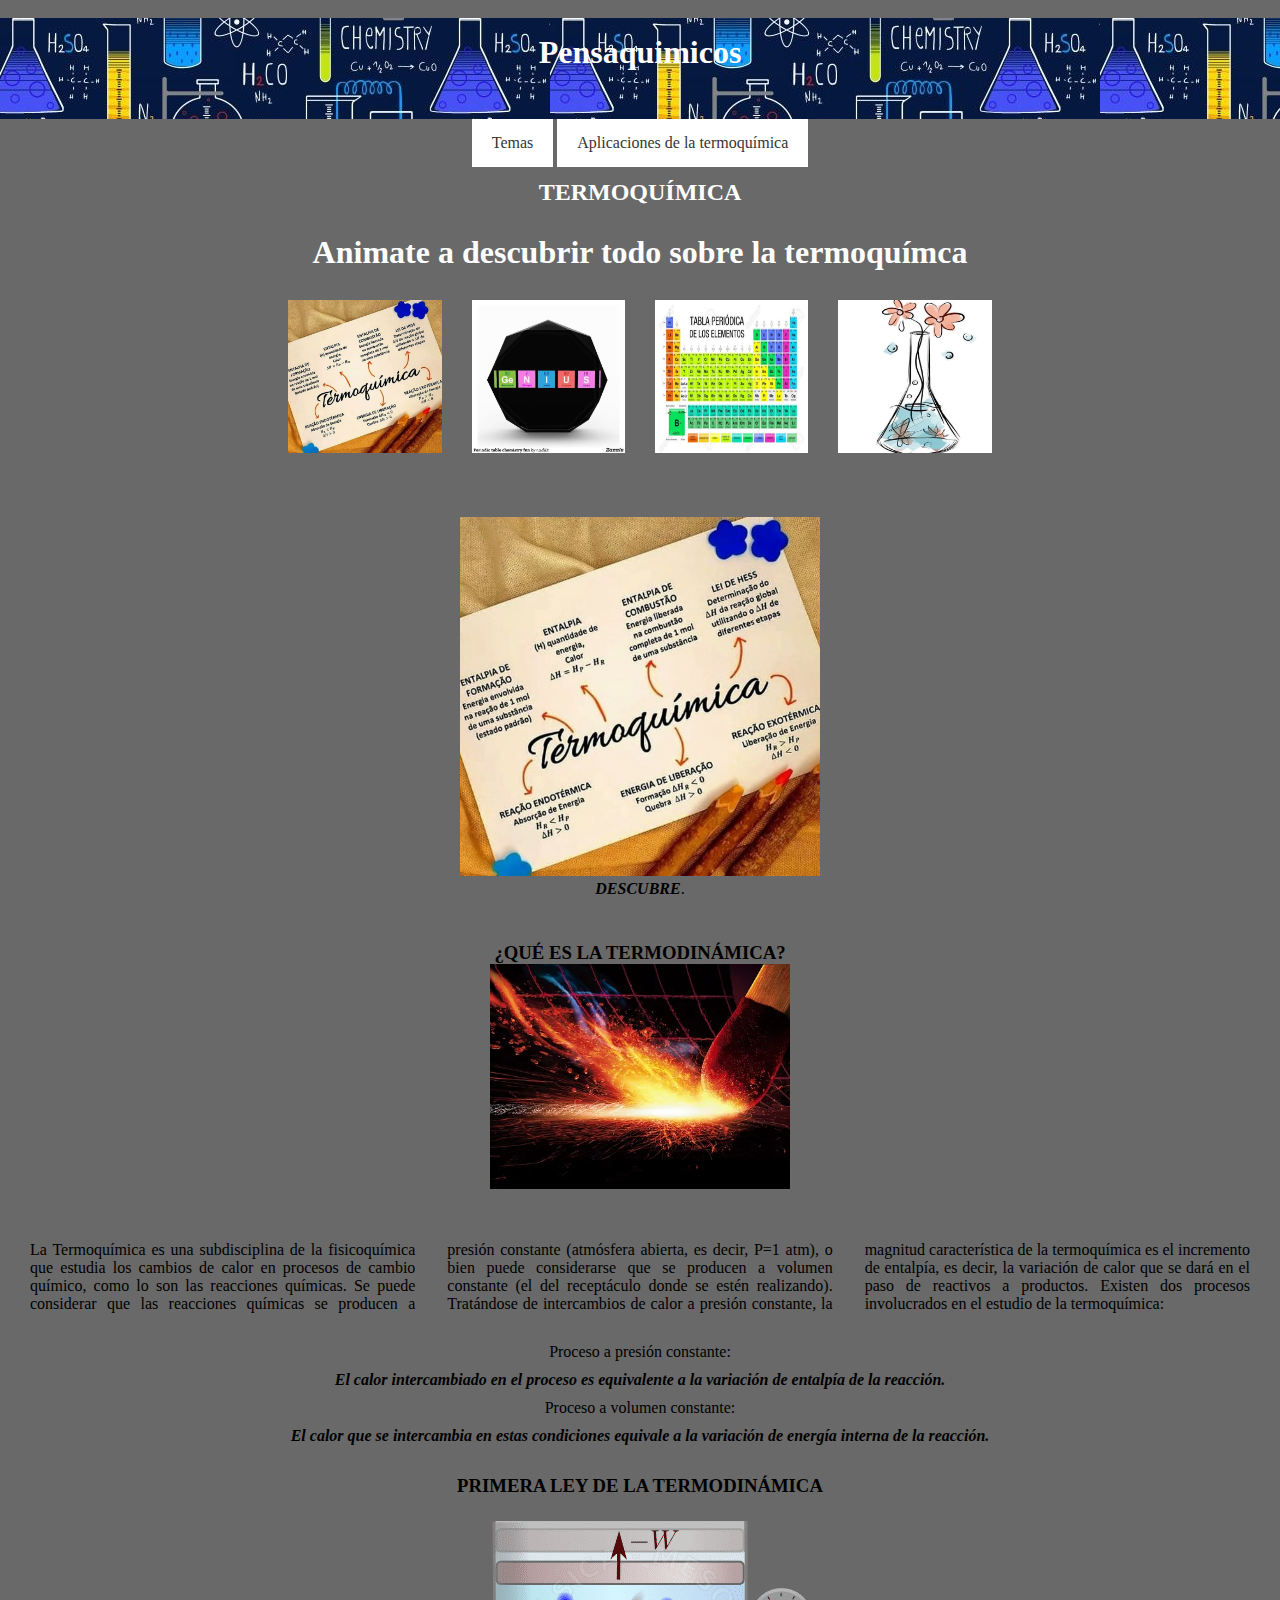
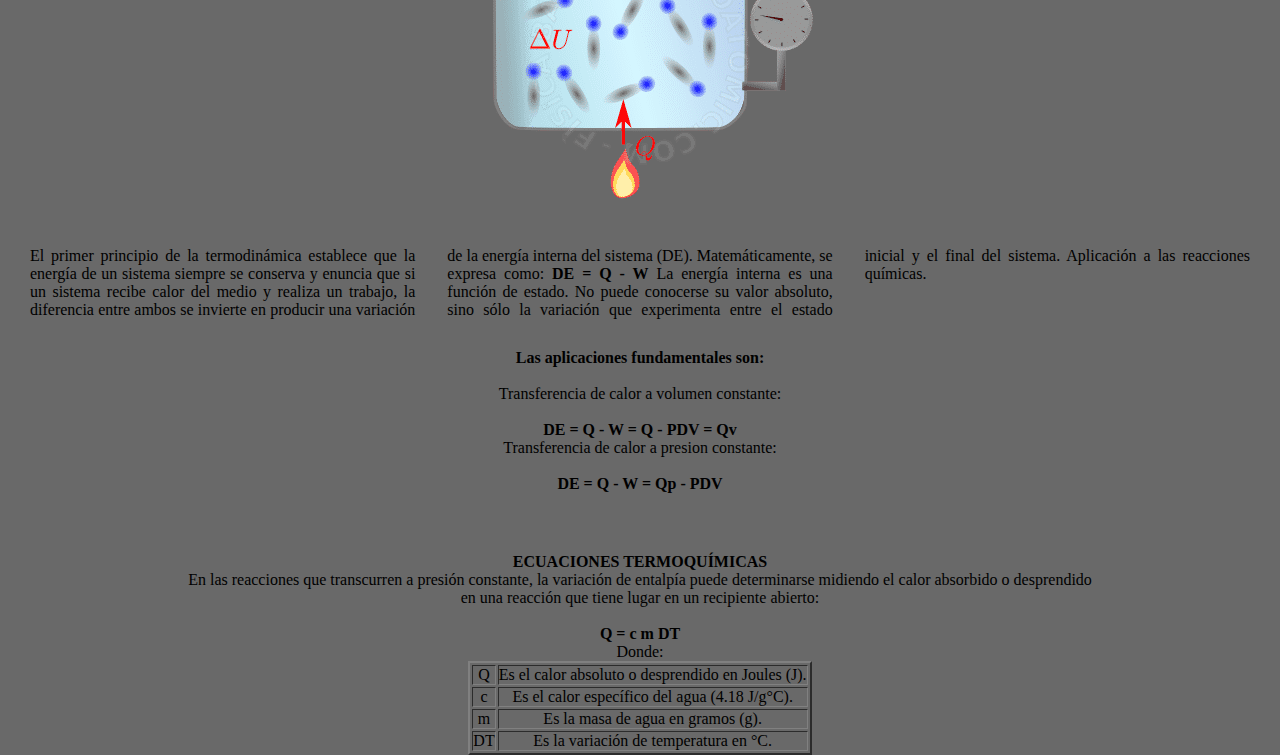
<file: index.html>
<!DOCTYPE html>
<html>
    <head>
        <meta charset="UTF-8">
        <meta name="viewport" content="width=device-width, initial-scale=1">
        <title>PROYECTO FINAL</title>
        <link rel="stylesheet" type="text/css" href="style.css">


<script type="text/javascript">
window.onload = function() { //tras cargar la página ...
visor1=document.getElementById("visor"); //referencia al visor
mititulo=document.getElementById("titulo"); //referencia al pie de foto
}
function mifoto(num) { //cambiar la imagen
         f="foto"+num+".jpg"; //ruta de la nueva imagen
         document.images["fotoVisor"].src=f; //cambiar imagen
         t=document.images["fotos"+num].alt; //texto de pie de foto
         mititulo.innerHTML=t; //cambiar pie de foto
         }
</script>


    </head>
    <body>
        <br>

<div class="cabecera"><h1>
    Pensaquimicos<h1>
</div>
        <header>
            <center>
            <nav class="navegacion">

                <ul class="menu">

                    </li>
                    <li><a href="subtemas.html">Temas</a>
                        <ul class="submenu">

                        </ul>
                    </li>
                    <li><a href="aplicaciones.html">Aplicaciones de la termoquímica</a></li>

                        </ul>
                    </li>
                </ul>
            </nav>
            </center>
        </header>
        <h2><center>TERMOQUÍMICA</center></h2>

<h1>Animate a descubrir todo sobre la termoquímca</h1>
</div>

<div id="menuv" class="menuv">
<a href="#visor"><img src='foto1.jpg' alt='<i>¿te has preguntado para qué es termoquímica?</i>.' name='fotos1' onclick="mifoto(1)"/></a>
<a href="#visor"><img src='foto2.jpg' alt='<i> Química<i>.' name='fotos2' onclick="mifoto(2)"/></a>
<a href="#visor"><img src='foto3.jpg' alt='<i>Tabla periodica de los elementos</i>' name='fotos3' onclick="mifoto(3)"/></a>
<a href="#visor"><img src='foto4.jpg' alt='<i>Se parte del maravilloso mundo de la qupimica' name='fotos4' onclick="mifoto(4)"/></a>
</div>

<div id="principal" class="principal">

<div id="visor" class="visor">

   <img src='foto1.jpg' alt='<i><b>La naturaleza nos brinda diversos productos para sanar nuestro cuerpo de manera orgnánica</b></i>.' name='fotoVisor'/>
   <div id="titulo"><i><b>DESCUBRE</b></i>.</div>
   </div>
</div>
<br>
<br>
            


                        <center><h3>¿QUÉ ES LA TERMODINÁMICA?</h3></center>

                            <div class="bubu">
                        <center><img src="fuego.webp" width="300px" alt="ejemplo visual de termoquímica">
                        </center>
                        <br>
                        <p>
                            La Termoquímica es una subdisciplina de la fisicoquímica que estudia los cambios de calor en procesos de cambio químico, como lo son las reacciones químicas. 
                            Se puede considerar que las reacciones químicas se producen a presión constante (atmósfera abierta, es decir, P=1 atm), o bien puede considerarse que se producen a volumen constante (el del receptáculo donde se estén realizando).
                            Tratándose de intercambios de calor a presión constante, la magnitud característica de la termoquímica es el incremento de entalpía, es decir, la variación de calor que se dará en el paso de reactivos a productos.
                            Existen dos procesos involucrados en el estudio de la termoquímica:
                        </p>
                    </div>
                        <div class="bubu2">
                           
                       
                            <center><li>Proceso a presión constante:
                             <h4><p><i><font face="New Times Roman">El calor intercambiado en el proceso es equivalente a la variación de entalpía de la reacción.</font></i></p></h4>
                            </li>

                            <li>
                            Proceso a volumen constante:
                            <h4><p><i><font face="New Times Roman">El calor que se intercambia en estas condiciones equivale a la variación de energía interna de la reacción.</font></i></p></h4>
                            </li></center>
                        </p>
                        </div>
                
                        <center><h3>PRIMERA LEY DE LA TERMODINÁMICA</h3></center>
                             <div class="bubu">
                            <center><img src="ley1.png" alt="1ra ley de la termoquímica"></center>
                    
                        <p>
                            El primer principio de la termodinámica establece que la energía de un sistema siempre se conserva y enuncia que si un sistema recibe calor del medio y realiza un trabajo, la diferencia entre ambos se invierte en producir una variación de la energía interna del sistema (DE). 
                            Matemáticamente, se expresa como: <b>DE = Q - W</b>
                            La energía interna es una función de estado. No puede conocerse su valor absoluto, sino sólo la variación que experimenta entre el estado inicial y el final del sistema.
                            Aplicación a las reacciones químicas.<br>
                            <center>
                            <h4>Las aplicaciones fundamentales son:</h4><br>
                            <li>Transferencia de calor a volumen constante:</li><br>
                            <b>DE = Q - W = Q - PDV = Qv</b><br>
                            <li>Transferencia de calor a presion constante:</li><br>
                            <b>DE = Q - W = Qp - PDV</b>
                            </center>
                            </p></div>
                            <center>
                            <b>ECUACIONES TERMOQUÍMICAS</b>
                                <p>En las reacciones que transcurren a presión constante, la variación de entalpía puede determinarse midiendo el calor absorbido o desprendido<br>
                                    en una reacción que tiene lugar en un recipiente abierto:</p><br>
                                        <b>Q = c m DT</b><br>
                                    Donde: 
                                    <table border="2">
                                        <tr>
                                            <td>Q</td>
                                            <td>Es el calor absoluto o desprendido en Joules (J).</td>
                                            </tr>
                                            <tr>
                                                <td>c</td>
                                                <td>Es el calor específico del agua (4.18 J/g°C).</td>
                                                </tr>
                                                <tr>
                                                    <td>m</td>
                                                    <td>Es la masa de agua en gramos (g).</td>
                                                    </tr>
                                                    <tr>
                                                        <td>DT</td>
                                                        <td>Es la variación de temperatura en °C.</td>
                                                        </tr>
                                        </table>
                                </div>
    </body>
</html>
</file>
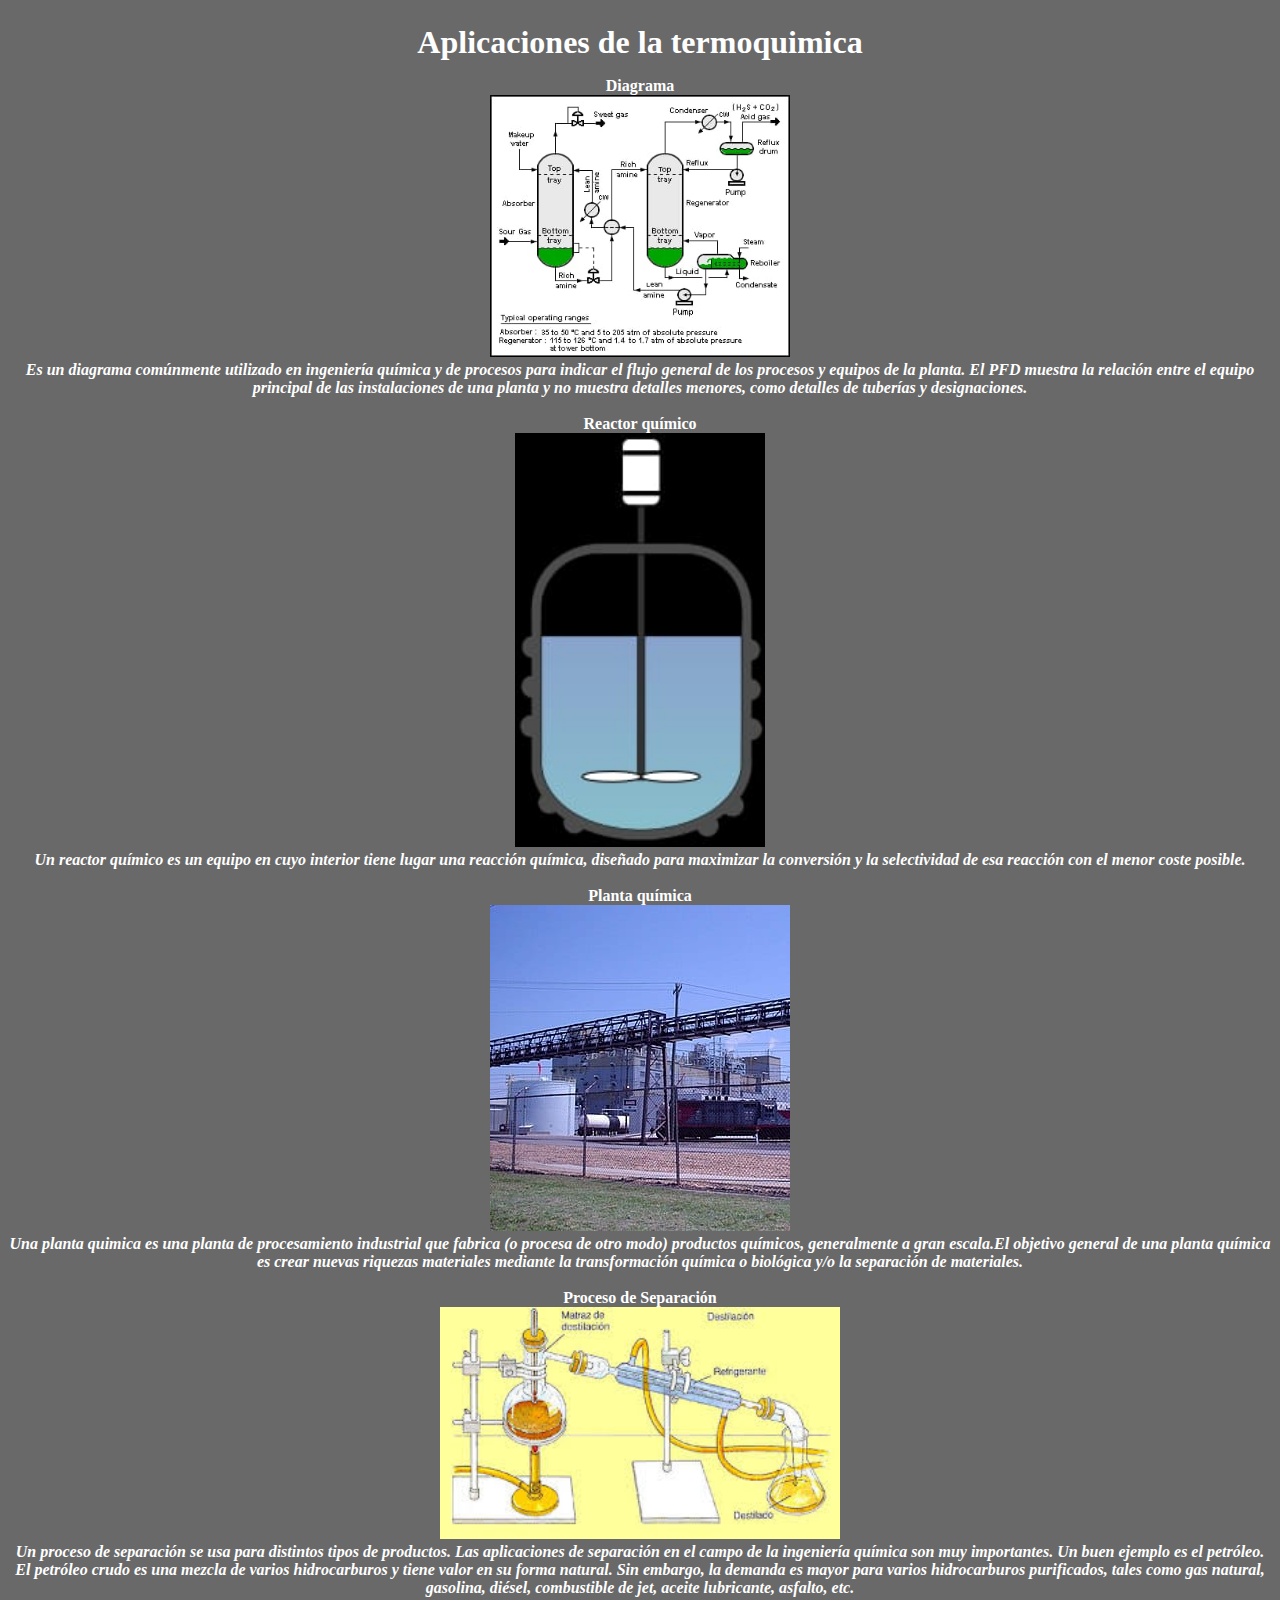
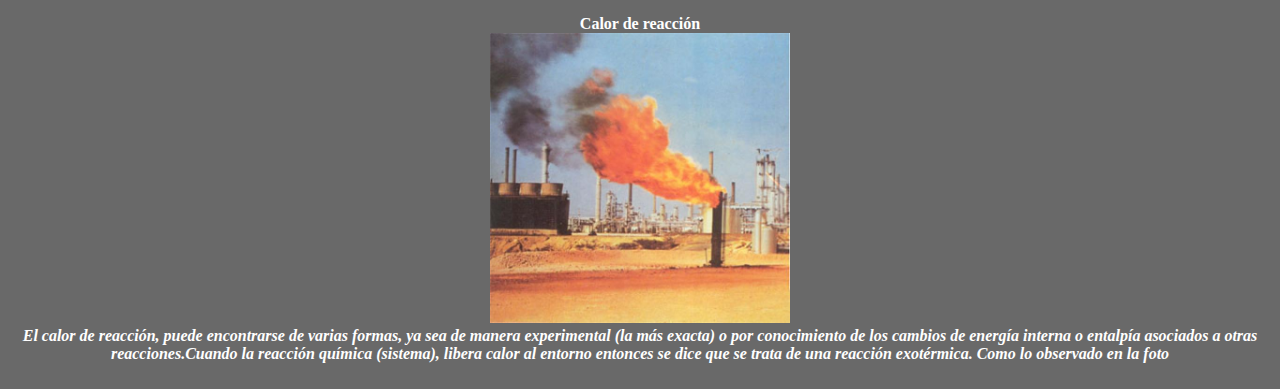
<file: aplicaciones.html>
<!DOCTYPE html>
<head>

<style type="text/css">

.yupi p{
	padding: 10px;
	text-align: justify;
}	

</style>


<title>Aplicaiones de la termoquímica</title>
<meta charset="UTF-8">

 <link rel="stylesheet" type="text/css" href="style.css">

</head>
<body>

<div class="aplicaciones">
	<center><h1>Aplicaciones de la termoquimica</h1></center>

<h4>Diagrama</h4>

	<center><img src="flujo.png"width="300px"></center>
	<h4><p><i><font face="new times roman">
		Es un diagrama comúnmente utilizado en ingeniería química y de procesos para indicar el flujo general de los procesos y equipos de la planta. El PFD muestra la relación entre el equipo principal de las instalaciones de una planta y no muestra detalles menores, como detalles de tuberías y designaciones.
	</font></i></p></h4>

	<br>
<h4>Reactor químico</h4>

	<center><img src="reac.png"width="250px"></center>
	<h4><p><i><font face="new times roman">
		Un reactor químico es un equipo en cuyo interior tiene lugar una reacción química, diseñado para maximizar la conversión y la selectividad de esa reacción con el menor coste posible.
	</font></i></p></h4><br>

<h4>Planta química</h4>
	<center><img src="planta.png"width="300px"></center>
	<h4><p><i><font face="new times roman">
		Una planta quimica es una planta de procesamiento industrial que fabrica (o procesa de otro modo) productos químicos, generalmente a gran escala.El objetivo general de una planta química es crear nuevas riquezas materiales mediante la transformación química o biológica y/o la separación de materiales.
	</font></i></p></h4><br>

<h4>Proceso de Separación</h4>
	<center><img src="sep.png"width="400px"></center>
	<h4><p><i><font face="new times roman">
		Un proceso de separación se usa para distintos tipos de productos. Las aplicaciones de separación en el campo de la ingeniería química son muy importantes. Un buen ejemplo es el petróleo. El petróleo crudo es una mezcla de varios hidrocarburos y tiene valor en su forma natural. Sin embargo, la demanda es mayor para varios hidrocarburos purificados, tales como gas natural, gasolina, diésel, combustible de jet, aceite lubricante, asfalto, etc.
	</font></i></p></h4><br>

<h4>Calor de reacción</h4>
	<center><img src="exp.jpg" width="300px"></center>
	<h4><p><i><font face="new times roman">
		El calor de reacción, puede encontrarse de varias formas, ya sea de manera experimental (la más exacta) o por conocimiento de los cambios de energía interna o entalpía asociados a otras reacciones.Cuando la reacción química (sistema), libera calor al entorno entonces se dice que se trata de una reacción exotérmica. Como lo observado en la foto
	</font></i></p></h4><br>

</div>

</body>

</html>
</file>
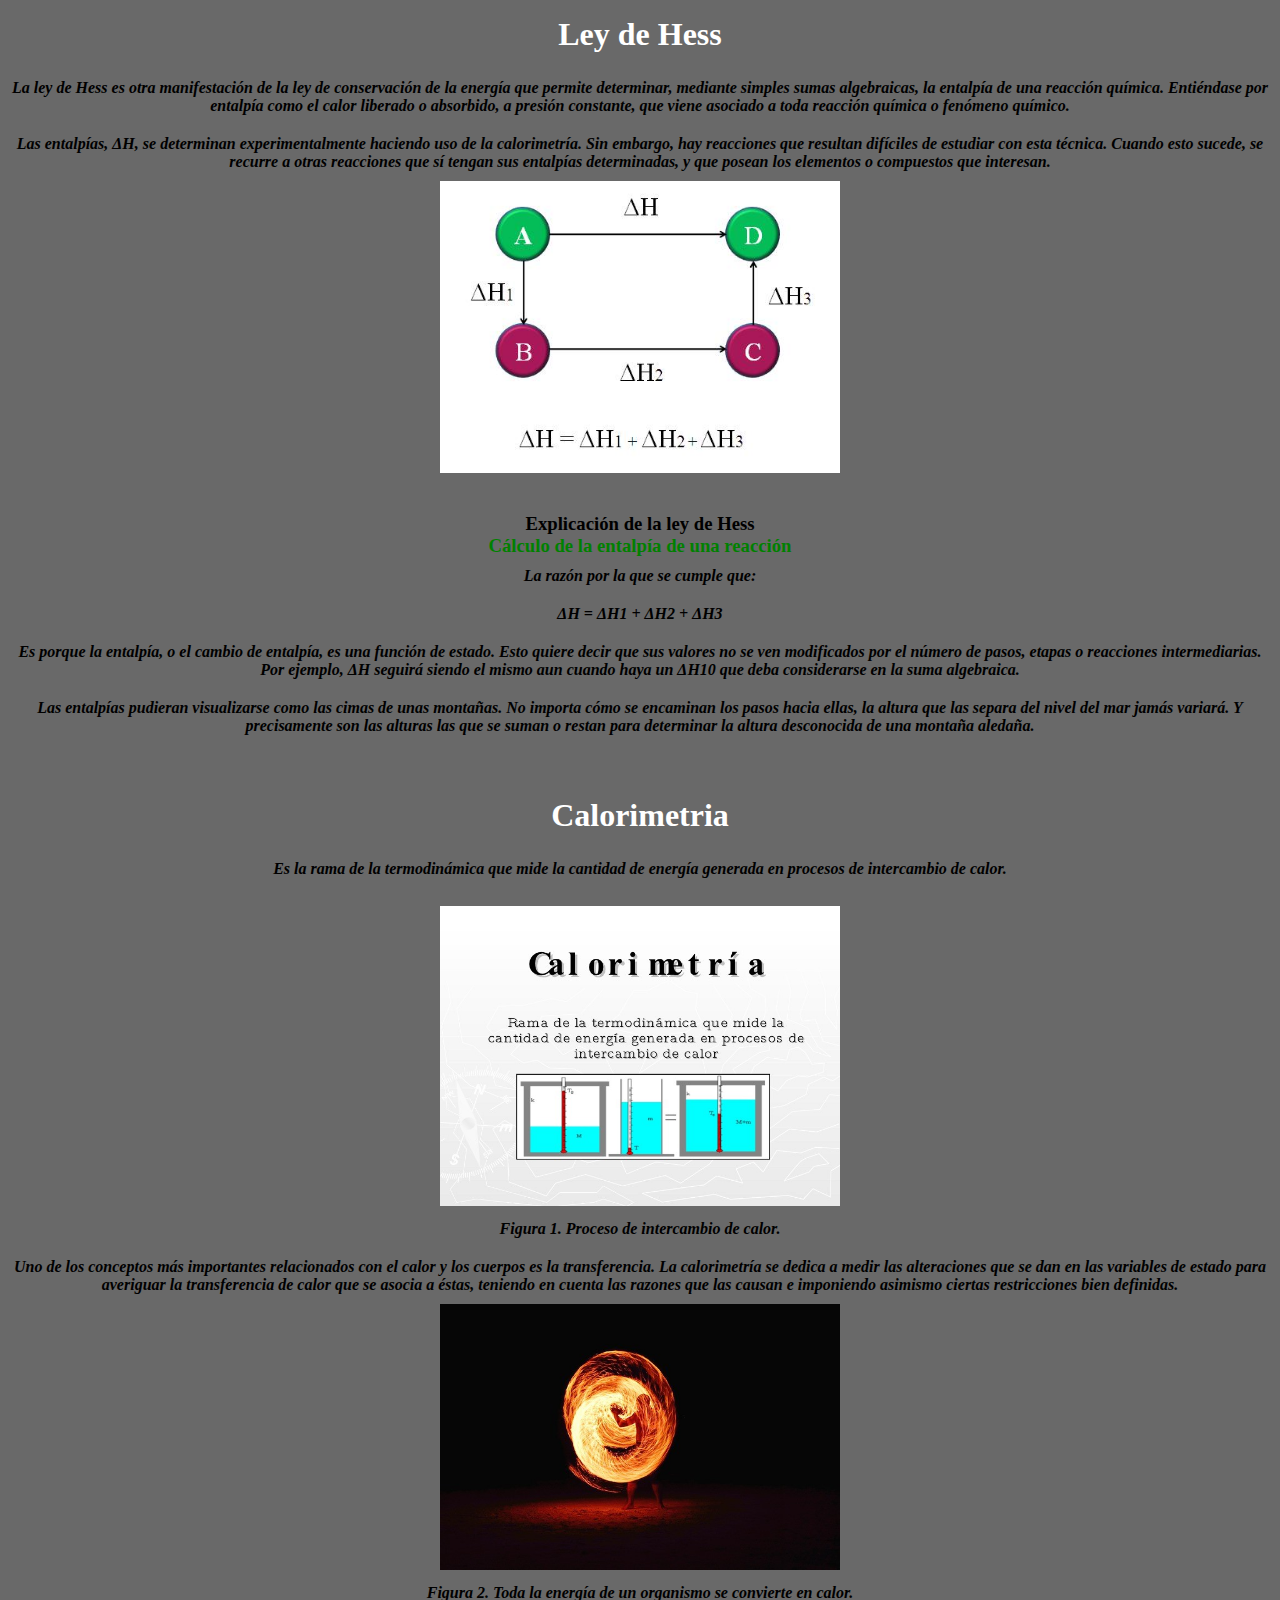
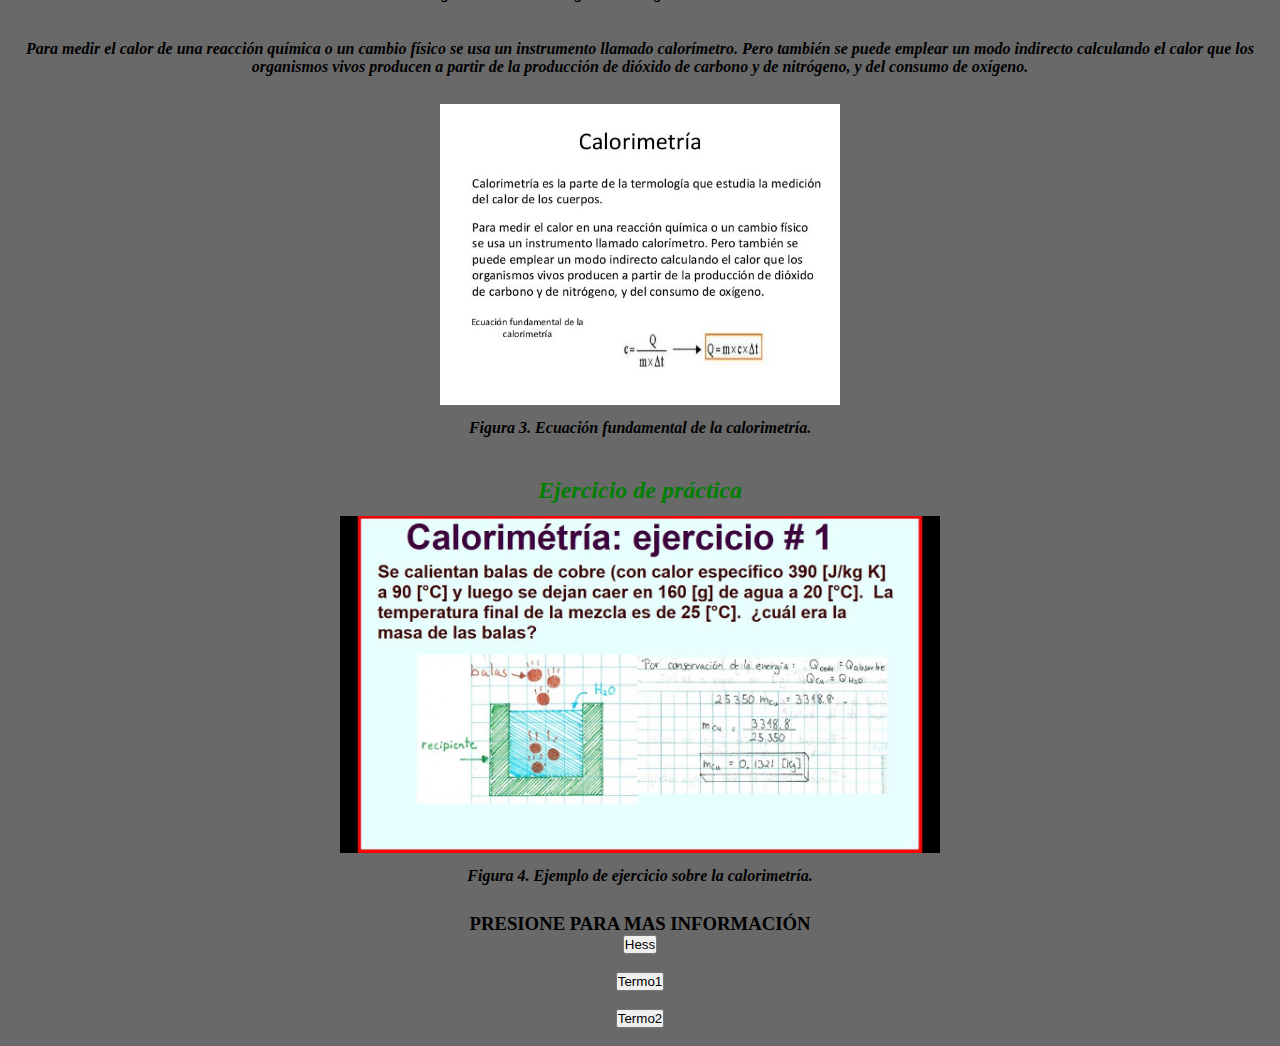
<file: subtemas.html>
<!DOCTYPE html></!DOCTYPE html>
<html>
<head>
	<meta charset="utf-8">
	<meta name="viewport" content="width=device-width, initial-scale=1">
	<link rel="stylesheet" type="text/css" href="style.css">

</head>
<body>
<center><h1>Ley de Hess</h1></center>

<div class="subtema">

<h4><p><i><font face="New Times Roman">
	La ley de Hess es otra manifestación de la ley de conservación de la energía que permite determinar, mediante simples sumas algebraicas, la entalpía de una reacción química. Entiéndase por entalpía como el calor liberado o absorbido, a presión constante, que viene asociado a toda reacción química o fenómeno químico.</font></i></p></h4>

<h4><p><i><font face="New Times Roman">
	Las entalpías, ΔH, se determinan experimentalmente haciendo uso de la calorimetría. Sin embargo, hay reacciones que resultan difíciles de estudiar con esta técnica. Cuando esto sucede, se recurre a otras reacciones que sí tengan sus entalpías determinadas, y que posean los elementos o compuestos que interesan.
</font></i></p></h4>

<center><img src="hess.jpg" width="400px"></center>

<br><br>
<center><h3>Explicación de la ley de Hess</h3></center>
<center><h3><font color="green">Cálculo de la entalpía de una reacción</font></h3></center>

<h4><p><i><font face="New Times Roman">
	La razón por la que se cumple que:</font></i></p></h4>

<h4><p><i><font face="New Times Roman">
ΔH = ΔH1 + ΔH2 + ΔH3

</font></i></p></h4>

<h4><p><i><font face="New Times Roman">Es porque la entalpía, o el cambio de entalpía, es una función de estado. Esto quiere decir que sus valores no se ven modificados por el número de pasos, etapas o reacciones intermediarias. Por ejemplo, ΔH seguirá siendo el mismo aun cuando haya un ΔH10 que deba considerarse en la suma algebraica.</font></i></p></h4>

<h4><p><i><font face="New Times Roman">Las entalpías pudieran visualizarse como las cimas de unas montañas. No importa cómo se encaminan los pasos hacia ellas, la altura que las separa del nivel del mar jamás variará. Y precisamente son las alturas las que se suman o restan para determinar la altura desconocida de una montaña aledaña.
</font></i></p></h4>
</div>
<br><br>

<h1>Calorimetria</h1>


<div class="subtema">

<h4><p><i>
	Es la rama de la termodinámica que mide la cantidad de energía generada en procesos de intercambio de calor.</i></p></h4><br>

	<center><img src="inter.jpg" width="400px"></center>

	<center><h4><p><i><font face="New Times Roman">Figura 1. Proceso de intercambio de calor.</font></i></p></h4></center>

<h4><p><i><font face="New Times Roman">
	Uno de los conceptos más importantes relacionados con el calor y los cuerpos es la transferencia.  La calorimetría se dedica a medir las alteraciones que se dan en las variables de estado para averiguar la transferencia de calor que se asocia a éstas, teniendo en cuenta las razones que las causan e imponiendo asimismo ciertas restricciones bien definidas.
</font></i></p></h4>

	<center><img src="orga.jpg" width="400px"></center>
<center><h4><p><i><font face="New Times Roman">Figura 2. Toda la energía de un organismo se convierte en calor.</font></i></p></h4></center><br>


<h4><p><i><font face="New Times Roman">
	Para medir el calor de una reacción química o un cambio físico se usa un instrumento llamado calorímetro. Pero también se puede emplear un modo indirecto calculando el calor que los organismos vivos producen a partir de la producción de dióxido de carbono y de nitrógeno, y del consumo de oxígeno.
</font></i></p></h4><br>

<center><img src="ec.jpg" width="400px"></center>
<center><h4><p><i><font face="New Times Roman">Figura 3. Ecuación fundamental de la calorimetría.</font></i></p></h4></center><br>

<h2><font color="green"><i>Ejercicio de práctica</i></font></h2>

<center><img src="ej.jpg" width="600px"></center>
<center><h4><p><i><font face="New Times Roman">Figura 4. Ejemplo de ejercicio sobre la calorimetría.</font></i></p></h4></center><br>

</div>
<h3>PRESIONE PARA MAS INFORMACIÓN</h3>

   <a href="https://www.lifeder.com/ley-de-hess/"><input type="button" value="Hess"></a><br><br>
   <a href="https://www.hiru.eus/es/quimica/termoquimica-primer-principio-energia-interna-entalpia-y-ley-de-hess"><input type="button" value="Termo1"></a><br><br>
   <a href="https://www.quimica.es/enciclopedia/Termoqu%C3%ADmica.html"><input type="button" value="Termo2"></a><br><br>

</body>
</html>
</file>
<file: style.css>
*{
	margin: auto;
	padding: 0;
	-webkit-box-sizing: border-box;
	-moz-box-sizing: border-box;
	box-sizing: border-box;
    text-align: center}

body{
	background: #696969;
}

.cabecera { background: url(cabecera.jpg) ;
   font-family: 1.3em adelia; src:url(fuentes/adelia.ttf); } 
h1 {  color: white;text-align: center ; padding: 0.5em ; font-family: adelia;}

}

.menuv { float: center; width: 25h%;}
.menuv img { width: 12%; margin: 1%; cursor: pointer; }


.principal { float: center; width: 60%; }


.visor { width: 80%; margin-top: 5%; padding: 0.5em; }
.visor img { width: 60% }

.aplicaciones{
	
color: white;text-align: center ; padding: 0.5em ;}
 
header{
	width: 100%;
}

.subtema p{
	
	padding: 10px;
	border: 100px;
	clear: right;
	float: center;

}
.subtema2 p{
	
	padding: 10px;
	border: 60px;

	   font-family: 1.3em Neoradical; src:url(fuentes/Neoradical.ttf); } 
h2 {  color: white;text-align: center ; padding: 0.5em ; font-family: Neoradical;}

}


.navegacion{
	width: 1000px;
	margin: 30px auto;
}

.navegacion ul{
	list-style: none;
}

.menu > li{
	position: center;
	display: inline-block;
	background-color: #FFFFFF;
}

.menu > li > a{
	display: block;
	padding: 15px 20px;
	color: #353535;
	font-family: 'neoradical';
	text-decoration: none;
}

.menu li a:hover{
	color: #CE7D35;
	transition: all .3s;
}

.bubu p{

    column-width: 350px;
    padding: 30px;
    text-align: justify;
    column-rule: 6px grey;
    column-gap: 2em;

}

.bubu2 p{

    padding: 10px;
    border: 60px;
    clear: right;
    float: center;
</file>
